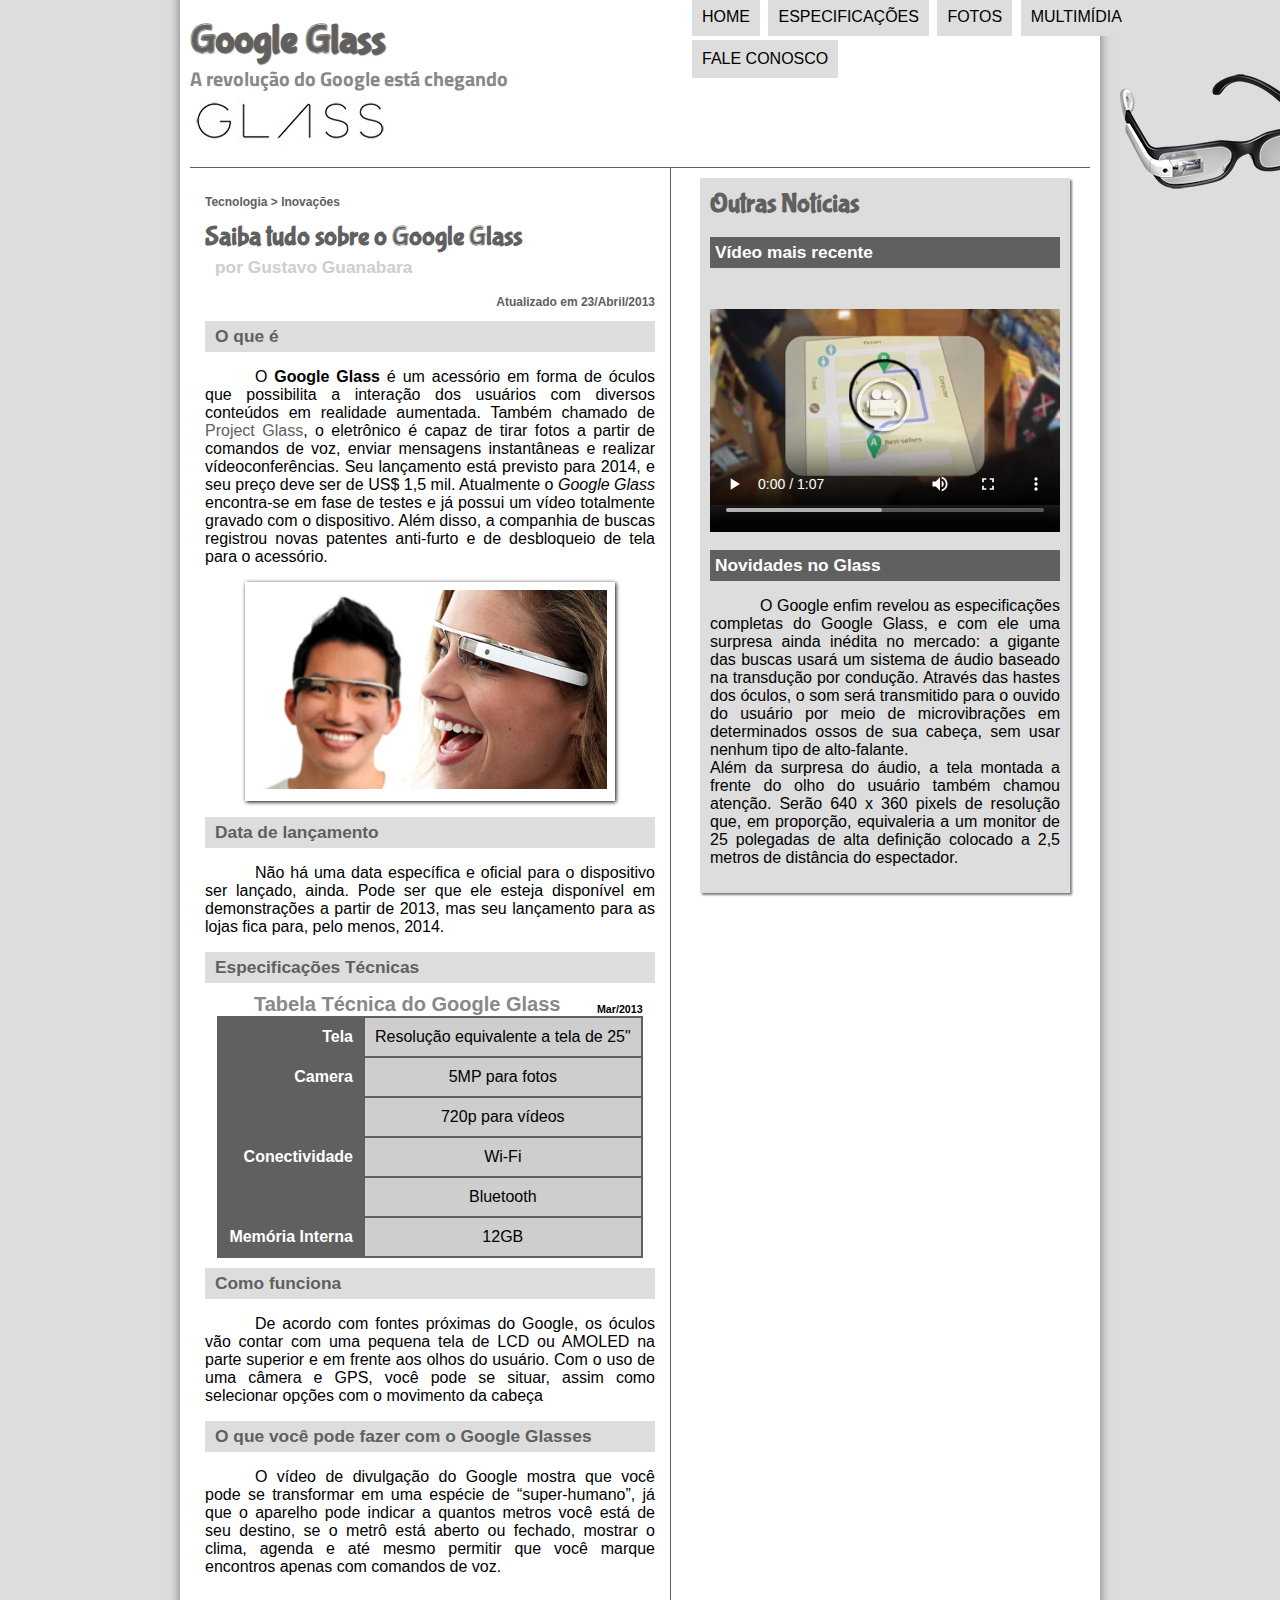
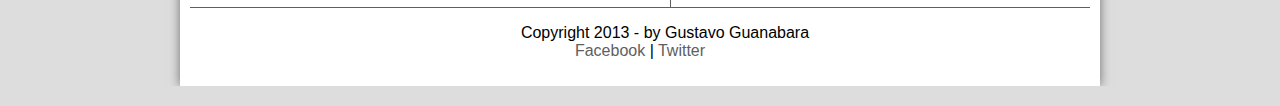
<file: index.html>
<!DOCTYPE html>
<html lang="pt-br">
<head>
	<meta charset="utf-8">
	<meta name="viewport" content="width=device-width, initial-scale=1">
	<title>Tudo sobre Google Glass</title>
	<link rel="stylesheet" type="text/css" href="_css/estilo.css"/>

</head>
<script language="javascript" src="_javascript/funcoes.js"></script>
<body>

<div id="interface">
	<header id="cabecalho">
<hgroup> 
<h1> Google Glass </h1>
<h2> A revolução do Google está chegando </h2>
</hgroup>
<img id="icone" src="_imagens/glass-oculos-preto-peq.png">

<nav id="menu">
	<h1>Menu Principal</h1>
	<ul type="disc">
		<li onmouseover="mudaFoto('_imagens/home.png')" onmouseout="mudaFoto('_imagens/glass-oculos-preto-peq.png')"> <a href="index.html"> Home</a></li>

		<li onmouseover="mudaFoto('_imagens/especificacoes.png')" onmouseout="mudaFoto('_imagens/glass-oculos-preto-peq.png')"> <a href="specs.html"> Especificações</a></li>

		<li onmouseover="mudaFoto('_imagens/fotos.png')" onmouseout="mudaFoto('_imagens/glass-oculos-preto-peq.png')"> <a href="fotos.html"> Fotos</a></li>

		<li onmouseover="mudaFoto('_imagens/multimidia.png')" onmouseout="mudaFoto('_imagens/glass-oculos-preto-peq.png')"> <a href="multimidia.html"> Multimídia</a></li>

		<li onmouseover="mudaFoto('_imagens/contato.png')" onmouseout="mudaFoto('_imagens/glass-oculos-preto-peq.png')"> <a href="fale-conosco.html"> Fale conosco</a></li>
	</ul>

</nav>

</header>

<section id="corpo">
<article id="noticia-principal">
<header id="cabecalho-artigo">
	<hgroup>
	<h3> Tecnologia > Inovações </h3>
	<h1> Saiba tudo sobre o Google Glass </h1>
	<h2> por Gustavo Guanabara </h2>
	<h3 class="direita"> Atualizado em 23/Abril/2013 </h3>
	</hgroup>
</header>

<h2> O que é </h2>
	<p>
	O <b>Google Glass</b> é um acessório em forma de óculos que possibilita a interação dos usuários com diversos conteúdos em realidade aumentada. Também chamado de <a href="https://www.google.com/glass/start/" target="_blank">Project Glass</a>, o eletrônico é capaz de tirar fotos a partir de comandos de voz, enviar mensagens instantâneas e realizar vídeoconferências. Seu lançamento está previsto para 2014, e seu preço deve ser de US$ 1,5 mil. Atualmente o <em>Google Glass</em> encontra-se em fase de testes e já possui um vídeo totalmente gravado com o dispositivo. Além disso, a companhia de buscas registrou novas patentes anti-furto e de desbloqueio de tela para o acessório.
	</p>
<figure class="foto-legenda">
	<img src="_imagens/glass-quadro-homem-mulher.jpg">
	<figcaption>
	<h3>Google glass</h3>
	<p>Uma nova maneira de ver o mundo</p>
	</figcaption>
</figure>

<h2> Data de lançamento</h2>
	<p>
	Não há uma data específica e oficial para o dispositivo ser lançado, ainda. Pode ser que ele esteja disponível em demonstrações a partir de 2013, mas seu lançamento para as lojas fica para, pelo menos, 2014.
	</p>

<h2> Especificações Técnicas</h2>
<table id="tabelaspec">
<caption>Tabela Técnica do Google Glass<span>Mar/2013</span></caption>
	
	<tr><td class="ce">Tela</td><td class="cd">Resolução equivalente a tela de 25"</td></tr>
	<tr><td rowspan="2" class="ce">Camera</td><td class="cd">5MP para fotos</td></tr>
	<tr><td class="cd">720p para vídeos</td></tr>
	<tr><td rowspan="2" class="ce">Conectividade</td><td class="cd"> Wi-Fi</td></tr>
	<tr><td class="cd">Bluetooth</td></tr>
	<tr><td class="ce">Memória Interna</td><td class="cd"> 12GB</td></tr>
</table>

<h2> Como funciona </h2>
	<p>
	De acordo com fontes próximas do Google, os óculos vão contar com uma pequena tela de LCD ou AMOLED na parte superior e em frente aos olhos do usuário. Com o uso de uma câmera e GPS, você pode se situar, assim como selecionar opções com o movimento da cabeça
	</p>

<h2> O que você pode fazer com o Google Glasses </h2>
	<p>
	O vídeo de divulgação do Google mostra que você pode se transformar em uma espécie de “super-humano”, já que o aparelho pode indicar a quantos metros você está de seu destino, se o metrô está aberto ou fechado, mostrar o clima, agenda e até mesmo permitir que você marque encontros apenas com comandos de voz.
	</p>

</article>
</section>

<aside id="lateral">
<h1>Outras Notícias</h1>
<h2>Vídeo mais recente</h2>

<div id="video-mais-recente">
<video id="mais-recente" controls="controls" poster="_imagens/video-mini01.jpg">
		<source src="_media/getting-started.mp4" type="video/mp4">
		<source src="_media/getting-started.webm" type="video/webm">
		<source src="_media/getting-started.ogv" type="video/ogg">
		Desculpe, não foi possível carregar o vídeo
</video>
</div>

<h2> Novidades no Glass</h2>
	<p>
	O Google enfim revelou as especificações completas do Google Glass, e com ele uma surpresa ainda inédita no mercado: a gigante das buscas usará um sistema de áudio baseado na transdução por condução. Através das hastes dos óculos, o som será transmitido para o ouvido do usuário por meio de microvibrações em determinados ossos de sua cabeça, sem usar nenhum tipo de alto-falante.
</br> 
	Além da surpresa do áudio, a tela montada a frente do olho do usuário também chamou atenção. Serão 640 x 360 pixels de resolução que, em proporção, equivaleria a um monitor de 25 polegadas de alta definição colocado a 2,5 metros de distância do espectador.
	</p>
</aside>
<footer id="rodape">
	<p>
	Copyright 2013 - by Gustavo Guanabara </br>
	<a href="https://facebook.com/cursosemvideo" target="_blank">Facebook</a> |<a href="http://twitter.com/cursosemvideo" target="_blank"> Twitter</a>
	</p>
</footer>
</div>

</body>
</html>
</file>
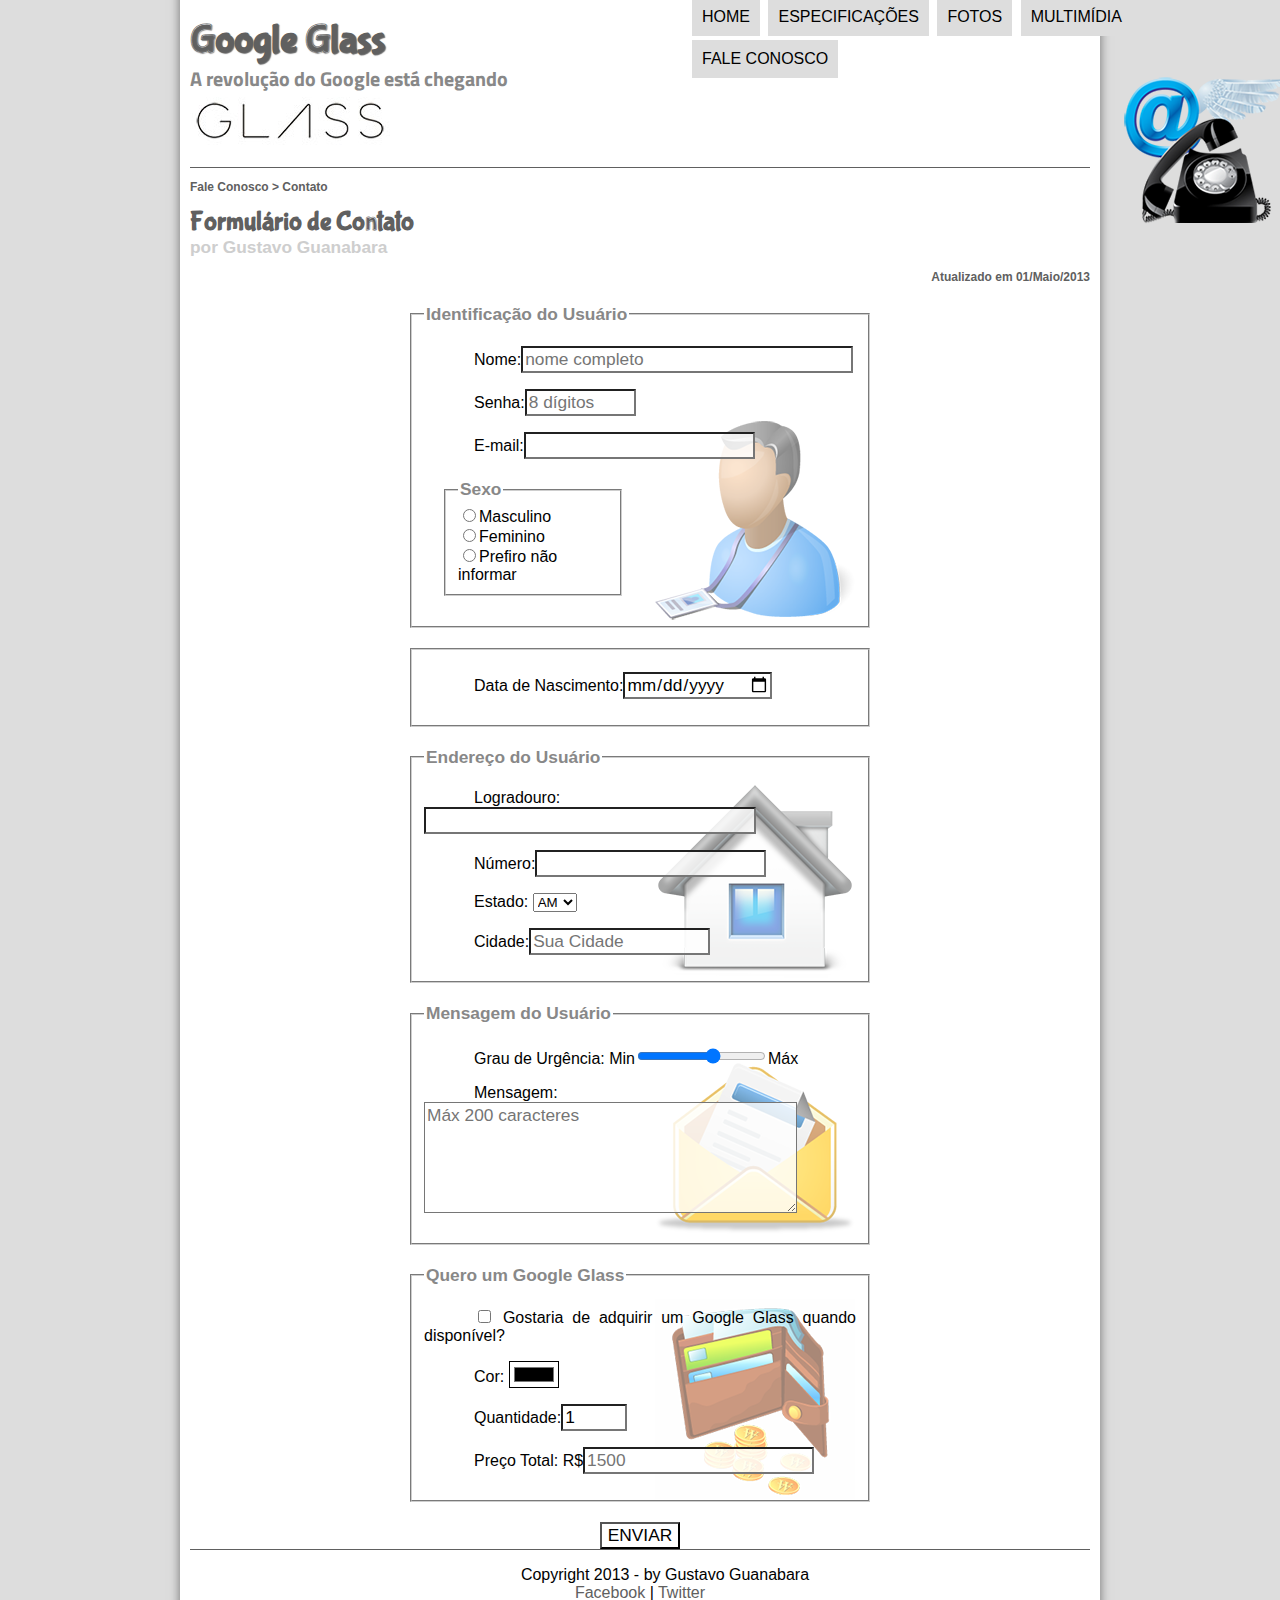
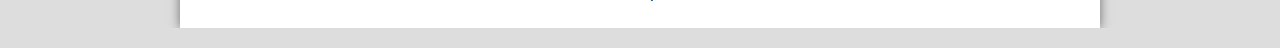
<file: fale-conosco.html>
<!DOCTYPE html>
<html lang="pt-br">
<head>
    <meta charset="utf-8">
    <meta name="viewport" content="width=device-width, initial-scale=1">
    <title>Tudo sobre Google Glass</title>
    <link rel="stylesheet" type="text/css" href="_css/estilo.css"/>
    <link rel="stylesheet" type="text/css" href="_css/form.css"/>

</head>
<script language="javascript" src="_javascript/funcoes.js"></script>
<body>

<div id="interface">
    <header id="cabecalho">
    <hgroup> 
    <h1> Google Glass </h1>
    <h2> A revolução do Google está chegando </h2>
    </hgroup>
<img id="icone" src="_imagens/contato.png">

<nav id="menu">
    <h1>Menu Principal</h1>
    <ul type="disc">
        <li onmouseover="mudaFoto('_imagens/home.png')" onmouseout="mudaFoto('_imagens/contato.png')"> <a href="index.html"> Home</a></li>

        <li onmouseover="mudaFoto('_imagens/especificacoes.png')" onmouseout="mudaFoto('_imagens/contato.png')"> <a href="specs.html"> Especificações</a></li>

        <li onmouseover="mudaFoto('_imagens/fotos.png')" onmouseout="mudaFoto('_imagens/contato.png')"> <a href="fotos.html"> Fotos</a></li>

        <li onmouseover="mudaFoto('_imagens/multimidia.png')" onmouseout="mudaFoto('_imagens/contato.png')"> <a href="multimidia.html"> Multimídia</a></li>

        <li onmouseover="mudaFoto('_imagens/contato.png')" onmouseout="mudaFoto('_imagens/contato.png')"> <a href="fale-conosco.html"> Fale conosco</a></li>
    </ul>

</nav>

</header>
<article>
    <header id="cabecalho-artigo">
    <h3>Fale Conosco > Contato</h3>
    <h1>Formulário de Contato</h1>
    <h2>por Gustavo Guanabara</h2>
    <h3 class="direita">Atualizado em 01/Maio/2013</h3>
    </header>

<form method="post" id="fContato" action="mailto:contato@cursosemvideo.com" oninput="calc_total();">
    <fieldset id="usuario"><legend>Identificação do Usuário</legend>
        <p><label for="cNome">Nome:</label><input type="text" name="tNome" id="cNome" size="30" maxlength="30" placeholder="nome completo"/></p>
        <p><label for="cSenha">Senha:</label><input type="password" name="tSenha" id="cSenha" size="8" maxlength="8" placeholder="8 dígitos"/></p>
        <p><label for="cEmail">E-mail:</label><input type="email" name="tEmail" id="cEmail" size="20" maxlength="30"/></p>
    <fieldset id="sexo"><legend>Sexo</legend>
            <input type="radio" name="tSexo" id="cMasc"/><label for="cMasc">Masculino</label><br/>
            <input type="radio" name="tSexo" id="cFem"/><label for="cFem">Feminino</label><br/>
            <input type="radio" name="tSexo" id="cNaoinf"/><label for="cNaoinf">Prefiro não informar</label>
    </fieldset>
    </fieldset>
    <fieldset>
            <p><label for="cNasc">Data de Nascimento:</label><input type="date" name="tNasc" id="cNasc"/></p>
    </fieldset>

    <fieldset id="endereco"><legend>Endereço do Usuário</legend>
        <p><label for="cRua">Logradouro:</label><input type="text" name="tRua" id="cRua" size="30" maxlength="80"/></p>
        <p><label for="cNum">Número:</label><input type="number" name="tNum" id="cNum" size="5" maxlength="10"/></p>
        <p><label for="cEst">Estado:</label>
        <select name="tEst" id="cEst">
            <option>AM</option>
            <option>CE</option>
            <option>DF</option>
            <option>ES</option>
            <option>MG</option>
            <option>MT</option>
            <option>MS</option>
            <option>PA</option>
            <option>PI</option>
            <option>PR</option>
            <option>RJ</option>
            <option>RR</option>
            <option>RS</option>
            <option>SC</option>
            <option>SP</option>
            <option>TO</option>
        </select></p>
        <p><label for="cCid">Cidade:</label><input type="text" name="tCid" id="cCid" size="15" maxlength="30" placeholder="Sua Cidade"/></p> <datalist id="cidades"></datalist>
    </fieldset>

    <fieldset id="mensagem"><legend>Mensagem do Usuário</legend>
        <p><label for="cUrg"> Grau de Urgência:</label>
         Min<input type="range" name="tUrg" id="cUrg" min="0" max="10" step="2">Máx
        </input></p>
        <p><label for="cMsg">Mensagem:</label><textarea name="tMsg" id="cMsg" cols="35" rows="5" maxlength="200" placeholder="Máx 200 caracteres"></textarea></p>
    </fieldset>

    <fieldset id="pedido"><legend>Quero um Google Glass</legend>
        <p> <input type="checkbox" name="tPed" id="cPed">
            <label for="cPed">Gostaria de adquirir um Google Glass quando disponível?</label>
        <p><label for="cCor">Cor:</label>
            <input type="color" name="tCor" id="cCor">
        <p><label for="cQtd">Quantidade:</label><input type="number" name="tQtd" id="cQtd" size="2" maxlength="2" min="1" max="10" value="1"> </p>
        <p><label for="cTot">Preço Total: R$</label><input type="text" name="tTot" id="cTot" placeholder="1500" readonly></p>
    </fieldset> 

   <div id="botao-enviar"> <input type="submit" value="ENVIAR" /><br /></div>
</form>
</article>
<footer id="rodape">
    <p>
    Copyright 2013 - by Gustavo Guanabara </br>
    <a href="https://facebook.com/cursosemvideo" target="_blank">Facebook</a> |<a href="http://twitter.com/cursosemvideo" target="_blank"> Twitter</a>
    </p>
</footer>
</div>

</body>
</html>
</file>
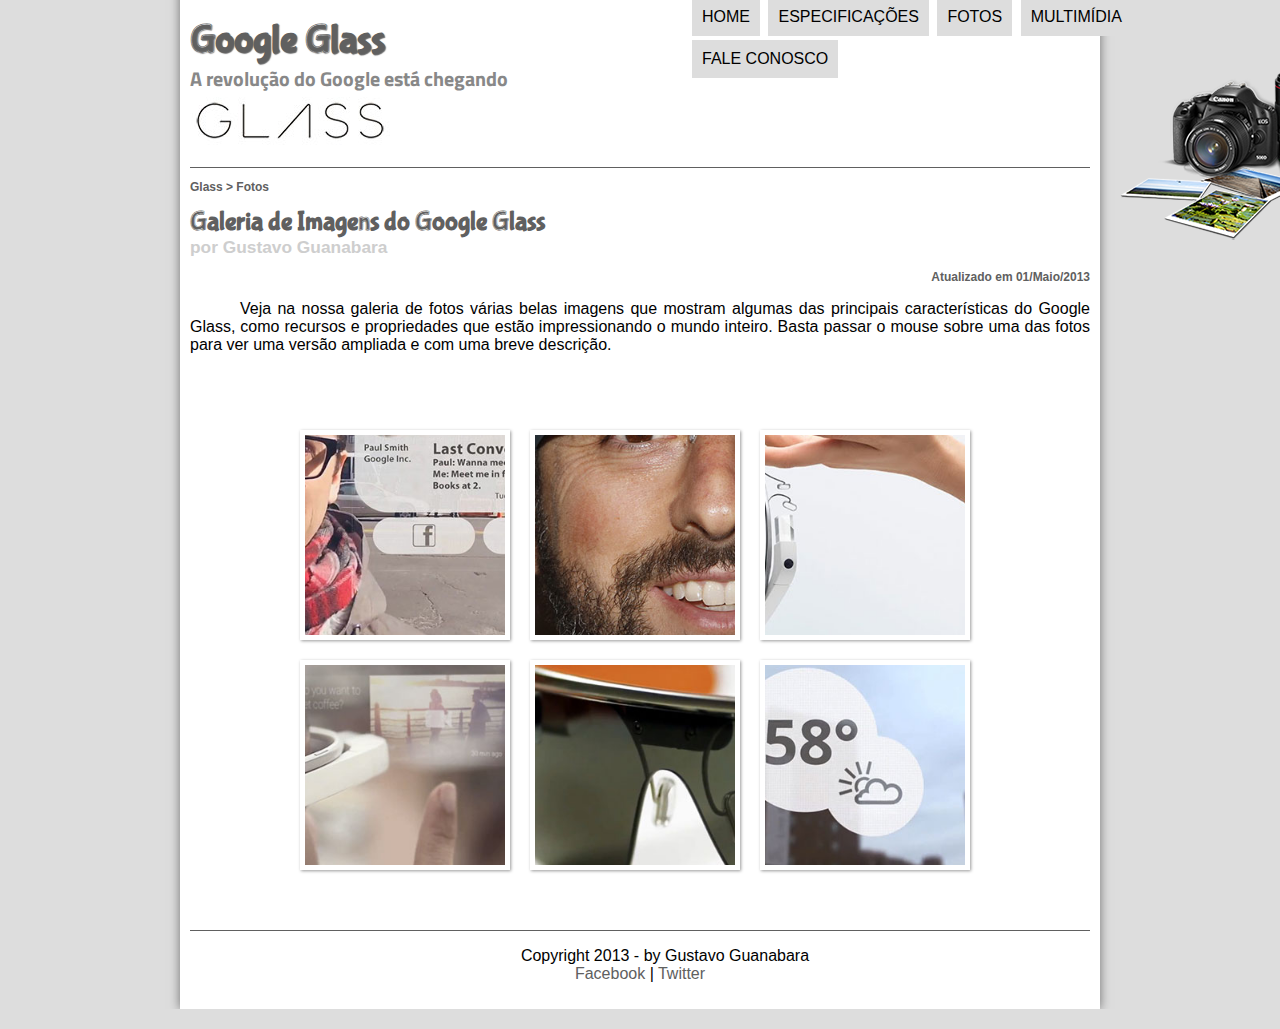
<file: fotos.html>
<!DOCTYPE html>
<html lang="pt-br">
<head>
	<meta charset="utf-8">
	<meta name="viewport" content="width=device-width, initial-scale=1">
	<title>Tudo sobre Google Glass</title>
	<link rel="stylesheet" type="text/css" href="_css/estilo.css"/>
	<link rel="stylesheet" type="text/css" href="_css/fotos.css">

</head>
<script language="javascript" src="_javascript/funcoes.js"></script>
<body>

<div id="interface">
	<header id="cabecalho">
<hgroup> 
<h1> Google Glass </h1>
<h2> A revolução do Google está chegando </h2>
</hgroup>
<img id="icone" src="_imagens/fotos.png">

<nav id="menu">
	<h1>Menu Principal</h1>
	<ul type="disc">
		<li onmouseover="mudaFoto('_imagens/home.png')" onmouseout="mudaFoto('_imagens/fotos.png')"> <a href="index.html"> Home</a></li>

		<li onmouseover="mudaFoto('_imagens/especificacoes.png')" onmouseout="mudaFoto('_imagens/fotos.png')"> <a href="specs.html"> Especificações</a></li>

		<li onmouseover="mudaFoto('_imagens/fotos.png')" onmouseout="mudaFoto('_imagens/fotos.png')"> <a href="fotos.html"> Fotos</a></li>

		<li onmouseover="mudaFoto('_imagens/multimidia.png')" onmouseout="mudaFoto('_imagens/fotos.png')"> <a href="multimidia.html"> Multimídia</a></li>

		<li onmouseover="mudaFoto('_imagens/contato.png')" onmouseout="mudaFoto('_imagens/fotos.png')"> <a href="fale-conosco.html"> Fale conosco</a></li>
	</ul>

</nav>

</header>

<header id="cabecalho-artigo">
<h3>Glass > Fotos</h3>
<h1>Galeria de Imagens do Google Glass</h1>
<h2>por Gustavo Guanabara</h2>
<h3 class="direita">Atualizado em 01/Maio/2013</h3>
</header>

<p>Veja na nossa galeria de fotos várias belas imagens que mostram algumas das principais características do Google Glass, como recursos e propriedades que estão impressionando o mundo inteiro. Basta passar o mouse sobre uma das fotos para ver uma versão ampliada e com uma breve descrição.</p>


<ul id="album-fotos">
	<li id="foto01"><span>Agenda e lembretes</span></li>
	<li id="foto02"><span>Sergey Brin usando o Glass</span></li>
	<li id="foto03"><span>Leve e compacto</span></li>
	<li id="foto04"><span>Sensação de uma tela de 50"</span></li>
	<li id="foto05"><span>Vários tipos de lente</span></li>
	<li id="foto06"><span>Informações importantes</span></li>
</ul>


<footer id="rodape">
	<p>
	Copyright 2013 - by Gustavo Guanabara </br>
	<a href="https://facebook.com/cursosemvideo" target="_blank">Facebook</a> |<a href="http://twitter.com/cursosemvideo" target="_blank"> Twitter</a>
	</p>
</footer>
</div>

</body>
</html>
</file>
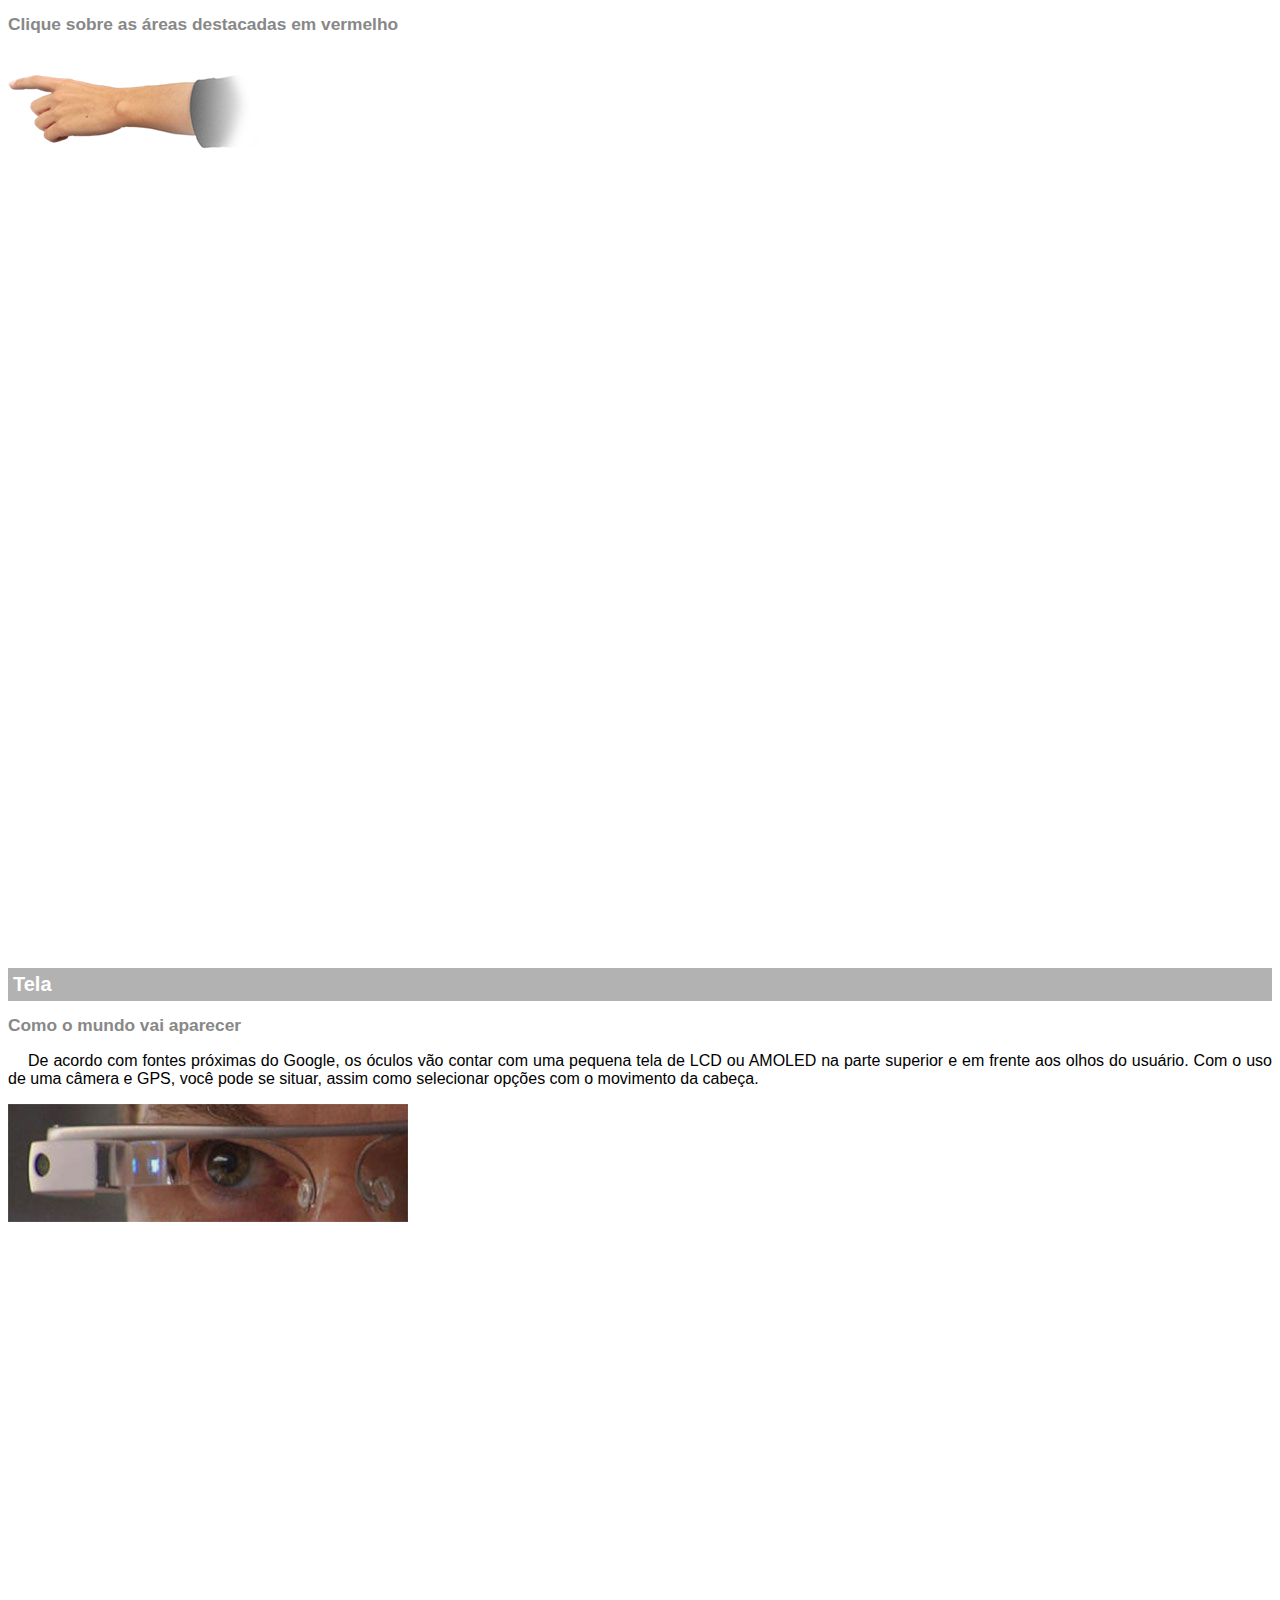
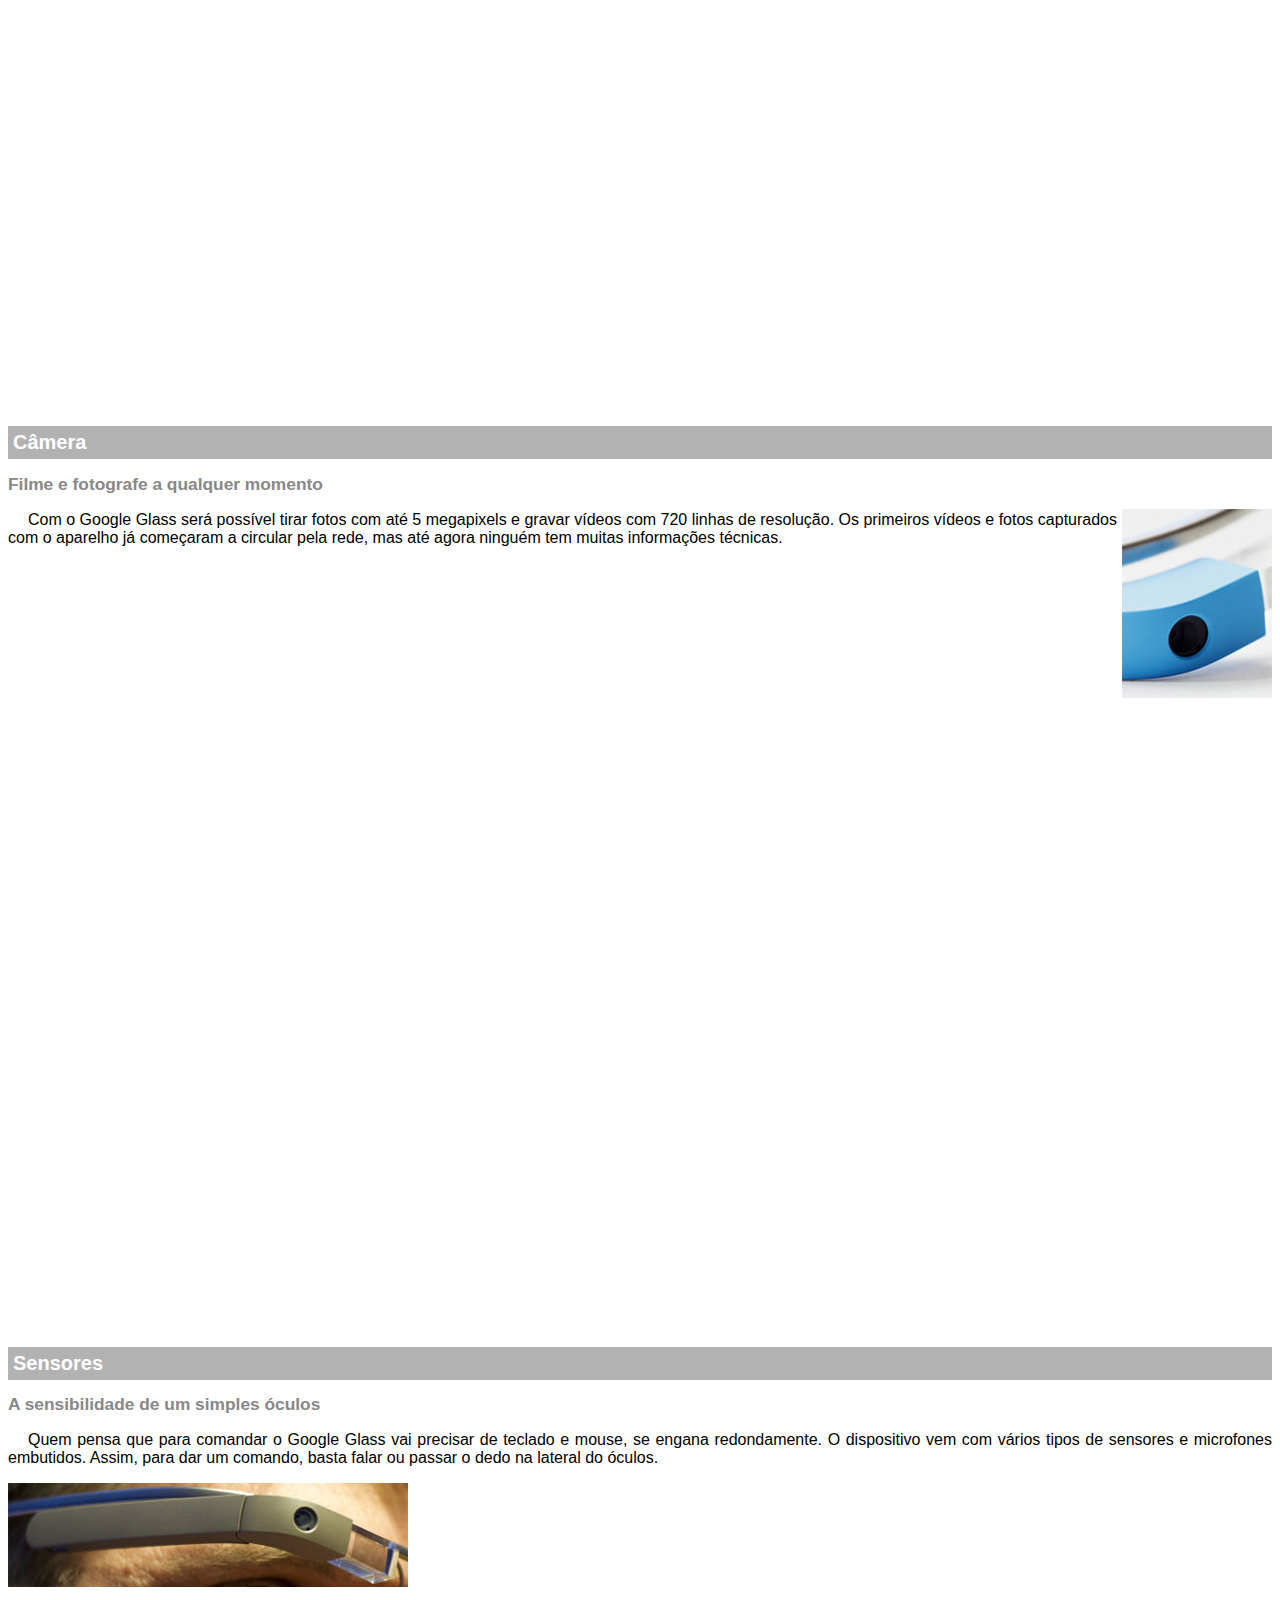
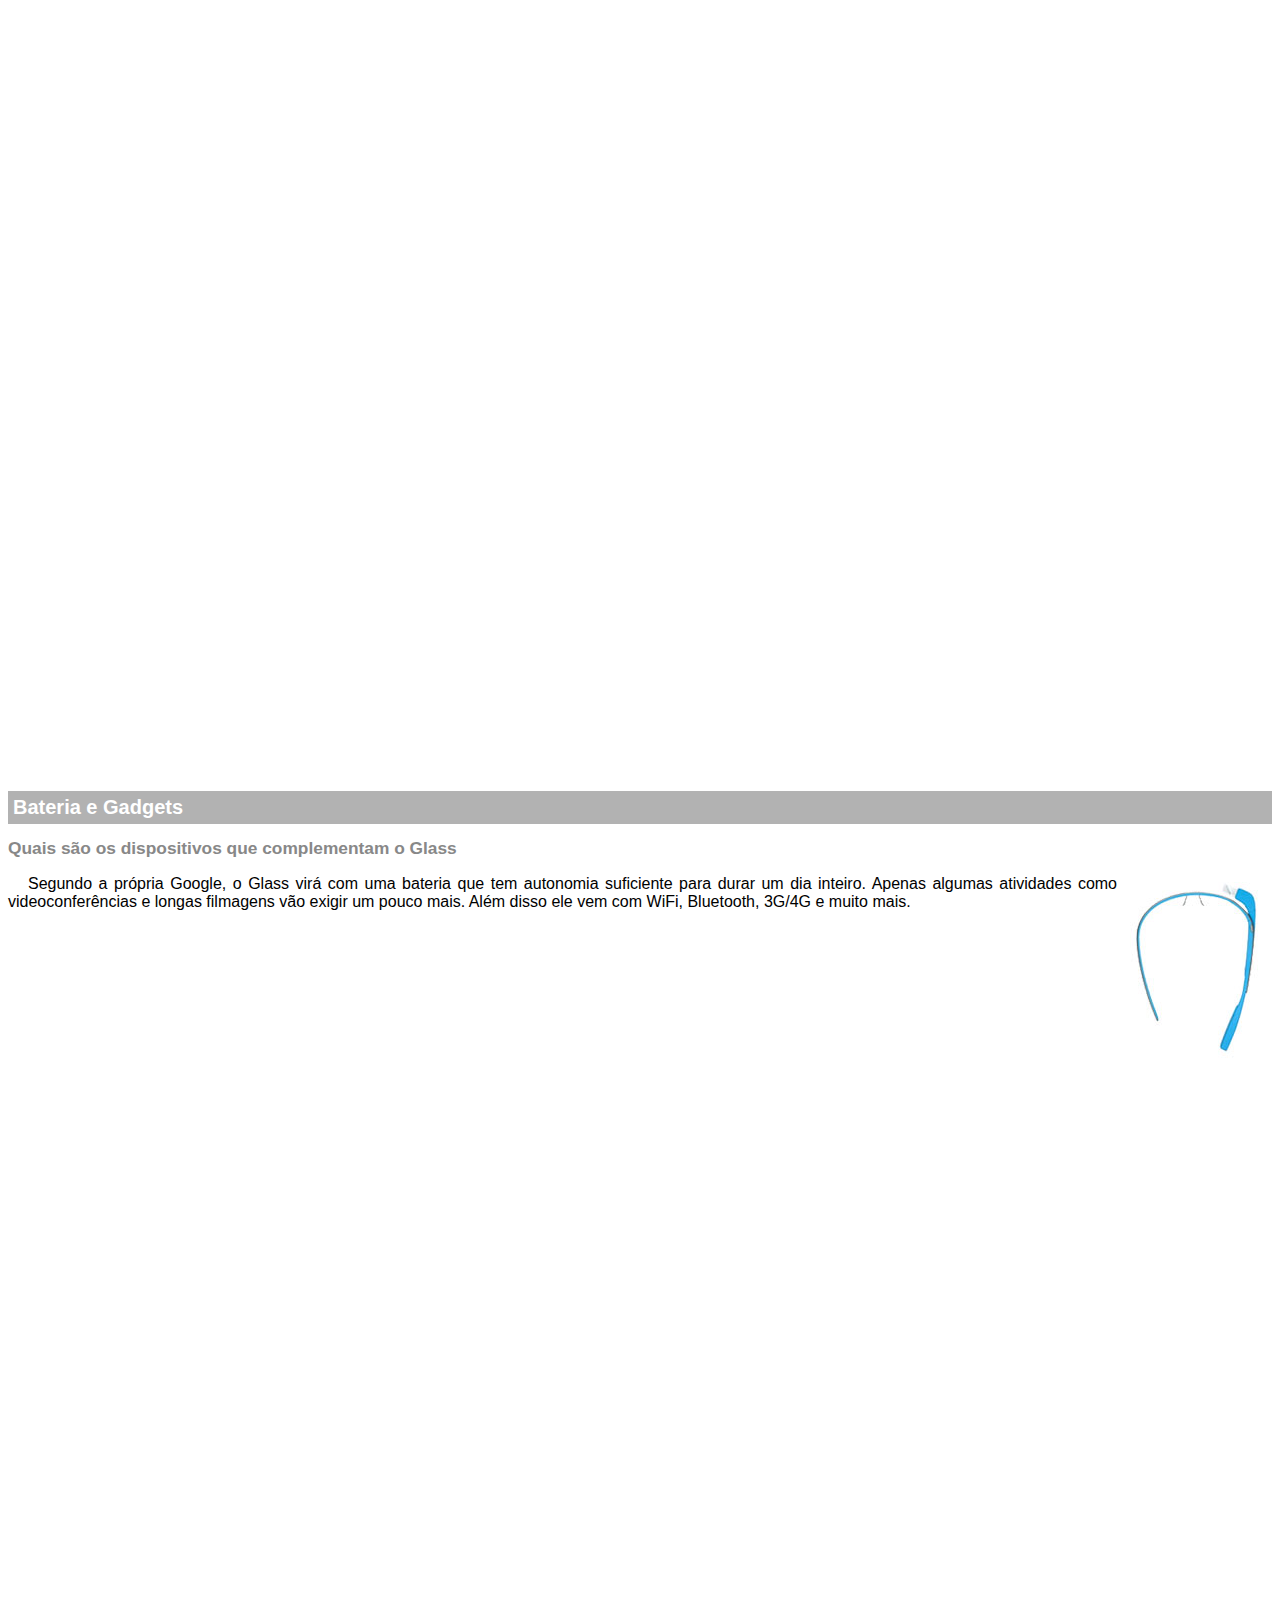
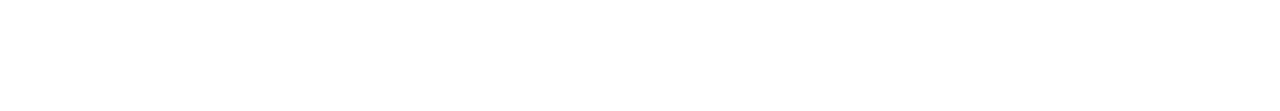
<file: google-glass.html>
<!DOCTYPE html>
<html lang pt-br>
<head>
	<meta charset="utf-8">
	<meta name="viewport" content="width=device-width, initial-scale=1">
	<title>Informacoes sobre o Google Glass</title>

	<style>
		body {
			font-family: Arial, sans-serif;
			font size: 10pt;
		}
		p {
			text-align: justify;
			text-indent: 20px;
		}
		article h1 {
			font-size: 15pt;
			color: #ffffff;
			background-color: rgba(0, 0, 0, 0.3);
			padding: 5px;
			margin: 0px;
		}

		article h2 {
			font-size: 13pt;
			color: #888888;
			padding: 0px;
		}

		article {
			margin-bottom: 800px;
		}

		img.img-dir {
			display: block;
			float: right;
			margin-left: 5px;
		}
	</style>
</head>
<body>

	<article id="topo">
	<h2>Clique sobre as áreas destacadas em vermelho</h2>
	<img src="_imagens/mao.png" alt="Mão apontando para esquerda">
	</article>

	<article id="tela">
	<header>
	<h1>Tela</h1>
	<h2>Como o mundo vai aparecer</h2>
	</header>
	<p>De acordo com fontes próximas do Google, os óculos vão contar com uma pequena tela de LCD ou AMOLED na parte superior e em frente aos olhos do usuário. Com o uso de uma câmera e GPS, você pode se situar, assim como selecionar opções com o movimento da cabeça.</p>
	<img src="_imagens/det-tela.jpg" alt="Tela do google glass">
	</article>

	<article id="camera">	
	<header>
	<h1>Câmera</h1>
	<h2>Filme e fotografe a qualquer momento</h2>
	</header>
	<img src="_imagens/det-camera.jpg" class="img-dir" id="Camera do google glass">
	<p>Com o Google Glass será possível tirar fotos com até 5 megapixels e gravar vídeos com 720 linhas de resolução. Os primeiros vídeos e fotos capturados com o aparelho já começaram a circular pela rede, mas até agora ninguém tem muitas informações técnicas.</p>
	</article>

	<article id="sensores">
	<header>
	<h1>Sensores</h1>
	<h2>A sensibilidade de um simples óculos</h2>
	</header>
	<p>Quem pensa que para comandar o Google Glass vai precisar de teclado e mouse, se engana redondamente. O dispositivo vem com vários tipos de sensores e microfones embutidos. Assim, para dar um comando, basta falar ou passar o dedo na lateral do óculos.</p>
	<img src="_imagens/det-touch.jpg" id="Sensores do google glass">
	</article>

	<article id="bateria">
	<header>	
	<h1>Bateria e Gadgets</h1>
	<h2>Quais são os dispositivos que complementam o Glass</h2>
	</header>
	<img src="_imagens/det-bateria.jpg" class="img-dir" id="Bateria e gadgets do google glass">
	<p>Segundo a própria Google, o Glass virá com uma bateria que tem autonomia suficiente para durar um dia inteiro. Apenas algumas atividades como videoconferências e longas filmagens vão exigir um pouco mais. Além disso ele vem com WiFi, Bluetooth, 3G/4G e muito mais.</p>
	</article>


</body>
</html>
</file>
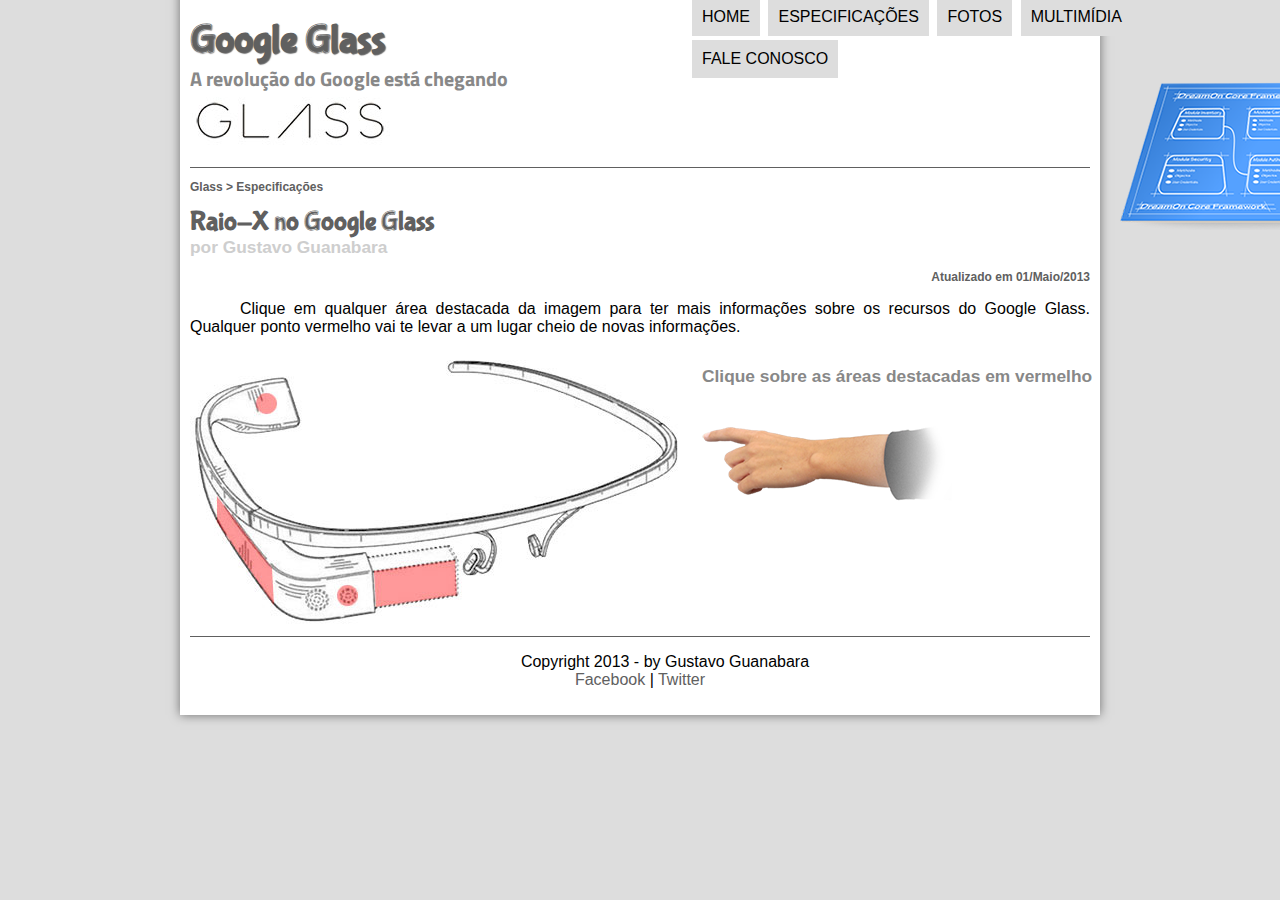
<file: specs.html>
<!DOCTYPE html>
<html lang="pt-br">
<head>
	<meta charset="utf-8">
	<meta name="viewport" content="width=device-width, initial-scale=1">
	<title>Tudo sobre Google Glass</title>
	<link rel="stylesheet" href="_css/estilo.css"/>
	<link rel="stylesheet" href="_css/specs.css"/>
</head>
<script language="javascript" src="_javascript/funcoes.js"></script>
<body>

<div id="interface">
	<header id="cabecalho">
<hgroup> 
<h1> Google Glass </h1>
<h2> A revolução do Google está chegando </h2>
</hgroup>
<img id="icone" src="_imagens/especificacoes.png">

<nav id="menu">
	<h1>Menu Principal</h1>
	<ul type="disc">
		<li onmouseover="mudaFoto('_imagens/home.png')" onmouseout="mudaFoto('_imagens/especificacoes.png')"><a href="index.html"> Home</a></li>

		<li onmouseover="mudaFoto('_imagens/especificacoes.png')" onmouseout="mudaFoto('_imagens/especificacoes.png')"><a href="specs.html"> Especificações</a></li>

		<li onmouseover="mudaFoto('_imagens/fotos.png')" onmouseout="mudaFoto('_imagens/especificacoes.png')"><a href="fotos.html"> Fotos</a></li>

		<li onmouseover="mudaFoto('_imagens/multimidia.png')" onmouseout="mudaFoto('_imagens/especificacoes.png')"><a href="multimidia.html"> Multimídia</a></li>

		<li onmouseover="mudaFoto('_imagens/contato.png')" onmouseout="mudaFoto('_imagens/especificacoes.png')"><a href="fale-conosco.html"> Fale conosco</a></li>
	</ul>

</nav>

</header>
<section id="corpo-full">
<article id="">
<header id="cabecalho-artigo">
<h3>Glass > Especificações</h3>
<h1>Raio-X no Google Glass</h1>
<h2>por Gustavo Guanabara</h2>
<h3 class="direita">Atualizado em 01/Maio/2013</h3>
</header>
<p>Clique em qualquer área destacada da imagem para ter mais informações sobre os recursos do Google Glass. Qualquer ponto vermelho vai te levar a um lugar cheio de novas informações.</p>

<section id="conteudo">
	<img src="_imagens/glass-esquema-marcado.jpg" usemap="#meumapa">
	<map name="meumapa">
	<area shape="rect" coords="179,202,270,260" href="google-glass.html#tela" target="janela">
	<area shape="circle" coords="158,253,12" href="google-glass.html#camera" target="janela">
	<area shape="circle" coords="73,52,12" href="google-glass.html#bateria" target="janela">
	<area shape="poly" coords="28,143,83,216,84,249,27,169" href="google-glass.html#sensores" target="janela">
	</map>
	<iframe src="google-glass.html" name="janela" id="frame-spec"></iframe>
</section>
</article>
</section>
<footer id="rodape">
	<p>
	Copyright 2013 - by Gustavo Guanabara </br>
	<a href="https://facebook.com/cursosemvideo" target="_blank">Facebook</a> |<a href="http://twitter.com/cursosemvideo" target="_blank"> Twitter</a>
	</p>
</footer>
</div>

</body>
</html>
</file>
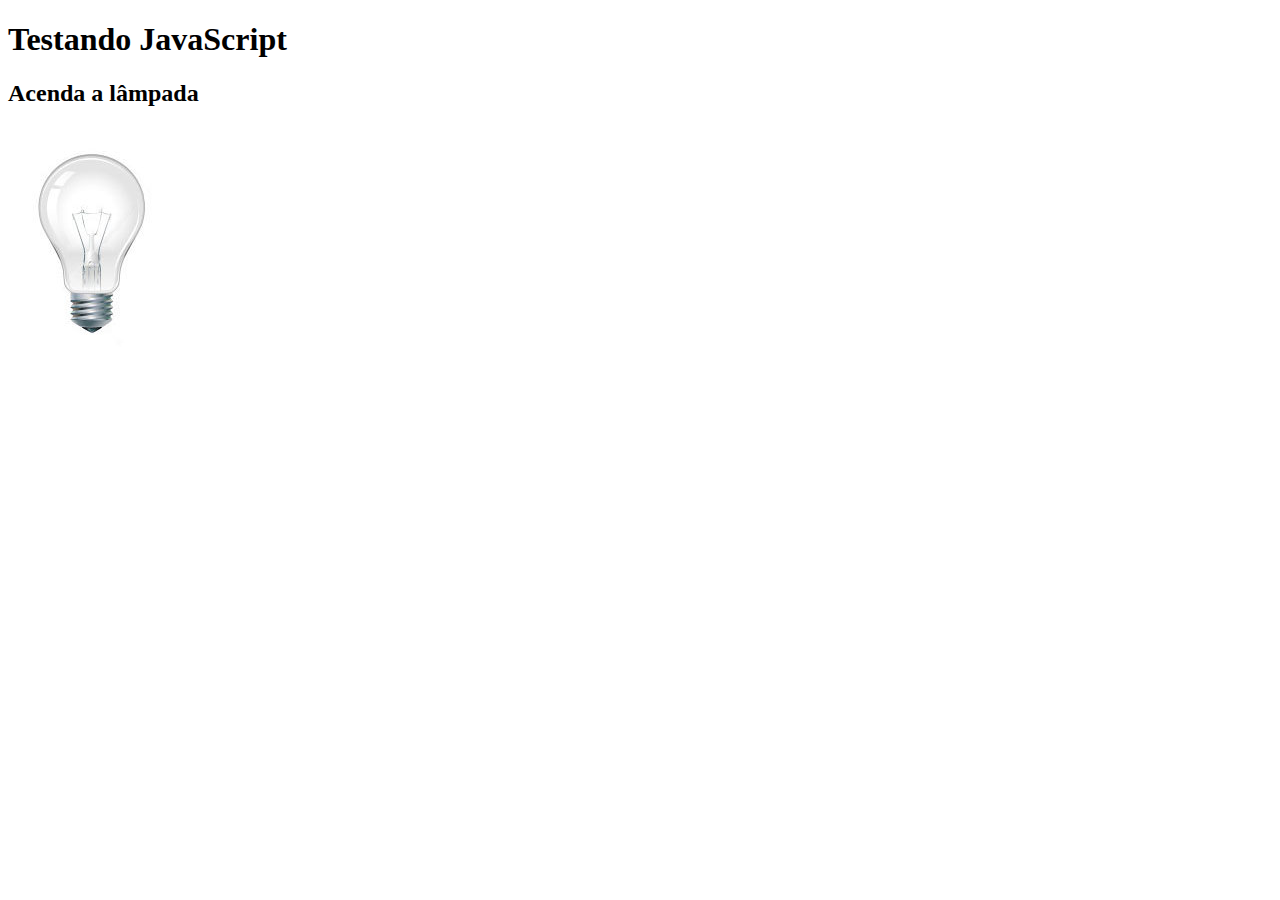
<file: testeJavaScript.html>
<!DOCTYPE html>
<html lang="pt-br">
<head>
	<meta charset="utf-8">
	<meta name="viewport" content="width=device-width, initial-scale=1">
	<title>Teste JavaScript</title>
	<script>
		var quebrada = false;

		function mudaLampada(tipo){
			if(!quebrada){
			document.getElementById("luz").src = "_imagens/" + tipo + ".jpg";
				if(tipo == 'lampada-quebrada'){
				quebrada = true;
				}
			}
		}
			
		
	</script>
</head>
<body>
	<h1>Testando JavaScript</h1>
	<h2>Acenda a lâmpada</h2>
	<img src="_imagens/lampada-apagada.jpg" id="luz" onmousemove="mudaLampada('lampada-acesa')" onmouseout="mudaLampada('lampada-apagada')" onclick="mudaLampada('lampada-quebrada')">
	<script type="text/javascript">
	

		










	</script>



</body>
</html>
</file>
<file: _css/estilo.css>
@charset "UTF-8";
@import url('https://fonts.googleapis.com/css2?family=Titillium+Web&display=swap');
@font-face {
 font-family: 'Fonte-logo';
 src: url("../_fonts/bubblegum-sans-regular.otf");
}
	
body {
	font-family: Arial, sans-serif;
	width: 100%;
	height: 100%;
	margin: 0;
	background-color: #dddddd;
	color: rgba(0, 0, 0, 1.0);

		}

div#interface {
	width: 900px;
	background-color: white;
	margin: -20px auto 0px auto;
	box-shadow: 0px 0px 10px rgba(0, 0, 0, 0.5);
	padding: 10px;
}

p {
	text-align: justify; 
	text-indent: 50px;
}

a {
	color: #606060;
	text-decoration: none;
}
a:hover {
	text-decoration: underline;
}

header#cabecalho {
	border-bottom: 1px #606060 solid;
	height: 150px;
	background: url("../_imagens/glass-logo-peq.jpg") no-repeat 0px 80px;

}

header#cabecalho img#icone {
	position: absolute;
	left: 1120px;
	top: 70px;

}

header#cabecalho h1 {
	font-family: 'Fonte-logo', sans-serif;
	font-size: 30pt;
	color: #606060;
	text-shadow: 1px 1px 1px rgba(0, 0, 0, 0.6);
	padding: 0px;
	margin-bottom: 0px;
}

header#cabecalho h2 {
	font-family: 'Titillium Web', sans-serif;
	font-size: 15pt;
	color: #888888;
	padding: 0px;
	margin-top: 0px;
}
/* Formatação de imagens com legendas */

figure.foto-legenda {
	position: relative;
	border: 8px solid white;
	box-shadow: 1px 1px 4px black;
}

figure.foto-legenda img {
	width: 100%;
	height: 100%;
}

figure.foto-legenda figcaption {
	opacity: 0;
	position: absolute;
	top: 0px;
	background-color: rgba(0,0,0,.4);
	color: white;
	width: 100%;
	height: 100%;
	padding: 10px;
	box-sizing: border-box;
	transition: opacity 1s;
}

figure.foto-legenda:hover figcaption{
	opacity: 1;
}

/* Formatação do menu */

nav#menu ul {
	list-style: none;
	text-transform: uppercase;
	position: absolute;
	top: -20px;
	left: 650px;
}

nav#menu li {
	display: inline-block;
	background-color: #dddddd;
	padding: 10px;
	margin: 2px;
	transition: background-color 1s;
}
nav#menu li:hover {
	background-color: #606060;

}

nav#menu h1 {
	display: none;
}

nav#menu a {
	color: black;
	text-decoration: none;
}

nav#menu a:hover {
	color: #ffffff;
}

/* Formatacao do corpo/lateral/rodape/article */

section#corpo {
	display: block;
	width: 450px;
	float: left;
	border-right: 1px solid #606060;
	padding: 15px;
}

article#noticia-principal h2 {
	font-size: 13pt;
	color: #606060;
	background-color: #dddddd;
	margin: 10px 0px 10px 0px;
	padding: 5px 0px 5px 10px;

}

header#cabecalho-artigo h1 {
	font-family: 'Fonte-logo', sans-serif;
	font-size: 20pt;
	color: #606060;
	margin-bottom: 0px;
	margin-top: 0px;
}

.direita {
	text-align: right;
}


header#cabecalho-artigo h2 {
	font-size: 13pt;
	color: #cecece;
	background-color: #ffffff;
	margin: 0px;

}

header#cabecalho-artigo h3 {
	font-size: 12px;
	color: #606060;
}

table#tabelaspec {
	border: 1px solid #606060;
	border-spacing: 0px;
	margin-left: auto;
	margin-right: auto;
}

table#tabelaspec td {
	border: 1px solid #606060;
	padding: 10px;
	text-align: center;
	vertical-align: center;
}

table#tabelaspec td.ce {
 	color: #ffffff;
 	background-color: #606060;
 	vertical-align: top;
 	font-weight: bold;
 	text-align: right;
}

table#tabelaspec td.cd {
	background-color: #cecece;
}

table#tabelaspec caption {
	color: #888888;
	font-size: 20px;
	font-weight: bolder;
}

table#tabelaspec caption span {
	display: block;
	float: right;
	color: #000000;
	font-size: 8pt;
	margin-top: 10px;
	
}

aside#lateral {
	display: block;
	width: 350px;
	float: right;
	background-color: #dddddd;
	padding: 10px;
	margin-top: 10px;
	margin-right: 20px;
	box-shadow: 2px 2px 2px rgba(0, 0, 0, 0.5);
}

aside#lateral h1 {
	font-family: 'Fonte-logo', sans-serif;
	font-size: 20pt;
	color: #606060;
	margin-top: 0px;
}

aside#lateral h2 {
	background-color: #606060;
	font-size: 13pt;
	color: white;
	padding: 5px;

}

footer#rodape {
	clear: both;
	border-top: 1px solid #606060;
}

footer#rodape p {
	text-align: center;
}

video#mais-recente {
	width: 350px;
	height: 250px;
}
</file>
<file: _css/form.css>
@charset "UTF-8";

form {
	width: 500px;
	margin: auto;

	
}

input, textarea {
	font-family: sans-serif;
	font-weight: normal;
	font-size: 13pt;
	background-color: rgba(255, 255, 255, 0.8);

}

input:hover, textarea:hover {
	background-color: #dddddd;
}

legend{
color: #888888;
font-weight: bold;
font-size: 13pt;
font-family: sans-serif;
}

fieldset{
	border-color: #cecece;
	margin: 20px;

}
fieldset#sexo{
	width: 150px;
}
fieldset#usuario{
	background: url("../_imagens/icone-contato.png") no-repeat 95% 95%;
}

fieldset#endereco{
		background: url("../_imagens/icone-endereco.png") no-repeat 95% 95%;
}
fieldset#mensagem{
		background: url("../_imagens/icone-mensagem.png") no-repeat 95% 95%;
}
fieldset#pedido{
		background: url("../_imagens/icone-pagamento.png") no-repeat 95% 95%;
}

div#botao-enviar {
	text-align: center;
}
</file>
<file: _css/fotos.css>
@charset "UTF-8";

ul#album-fotos{
	width: 700px;
	margin: 0 auto;
	padding: 50px;
	overflow: hidden;
	list-style: none;
}

ul#album-fotos li{
	float: left;
	width: 200px;
	height: 200px;
	margin: 10px;
	border: 5px solid white;
	background-color: white;
	box-shadow: 1px 1px 3px rgba(0, 0, 0, 0.4);	
	-webkit-transition: all 0.3s ease-in;
}


ul#album-fotos li span {
	opacity: 0;
	color: white;
	text-shadow: 1px 1px 1px #000000;
	background-color: rgba(0, 0, 0, 0.3);
	font-size: 9pt;
	line-height: 370px;
	padding: 5px;
}

ul#album-fotos li:hover {
	-webkit-transform: scale(1.5);
}

ul#album-fotos li:hover span{
	opacity: 1;

}

ul#album-fotos li#foto01 {
	background: url('../_imagens/galeria-01.jpg') no-repeat;
	background-position: 50% 50%; 
	background-size: 400px 400px;
	background-color: white;
}
ul#album-fotos li#foto01:hover{
	background-position: 0% 0%;
	background-size: 200px 200px;
}

ul#album-fotos li#foto02 {
	background: url('../_imagens/galeria-02.jpg') no-repeat;
	background-position: 50% 50%; 
	background-size: 400px 400px;
	background-color: white;
}
ul#album-fotos li#foto02:hover{
	background-position: 0% 0%;
	background-size: 200px 200px;
}

ul#album-fotos li#foto03 {
	background: url('../_imagens/galeria-03.jpg') no-repeat;
	background-position: 50% 50%; 
	background-size: 400px 400px;
	background-color: white;
}
ul#album-fotos li#foto03:hover{
	background-position: 0% 0%;
	background-size: 200px 200px;
}

ul#album-fotos li#foto04 {
	background: url('../_imagens/galeria-04.jpg') no-repeat;
	background-position: 50% 50%; 
	background-size: 400px 400px;
	background-color: white;
}
ul#album-fotos li#foto04:hover{
	background-position: 0% 0%;
	background-size: 200px 200px;
}

ul#album-fotos li#foto05 {
	background: url('../_imagens/galeria-05.jpg') no-repeat;
	background-position: 50% 50%; 
	background-size: 400px 400px;
	background-color: white;
}
ul#album-fotos li#foto05:hover{
	background-position: 0% 0%;
	background-size: 200px 200px;
}

ul#album-fotos li#foto06 {
	background: url('../_imagens/galeria-06.jpg') no-repeat;
	background-position: 50% 50%; 
	background-size: 400px 400px;
	background-color: white;
}
ul#album-fotos li#foto06:hover{
	background-position: 0% 0%;
	background-size: 200px 200px;
}
</file>
<file: _css/specs.css>
@charset "UTF-8";

section#conteudo {
	width: 1000px;
	margin: auto;
}
iframe#frame-spec {
	width: 410px;
	height: 280px;
	border: none;
	overflow: hidden;
}

iframe#frame-spec::-webkit-scrollbar {
	display: none;
}
</file>
